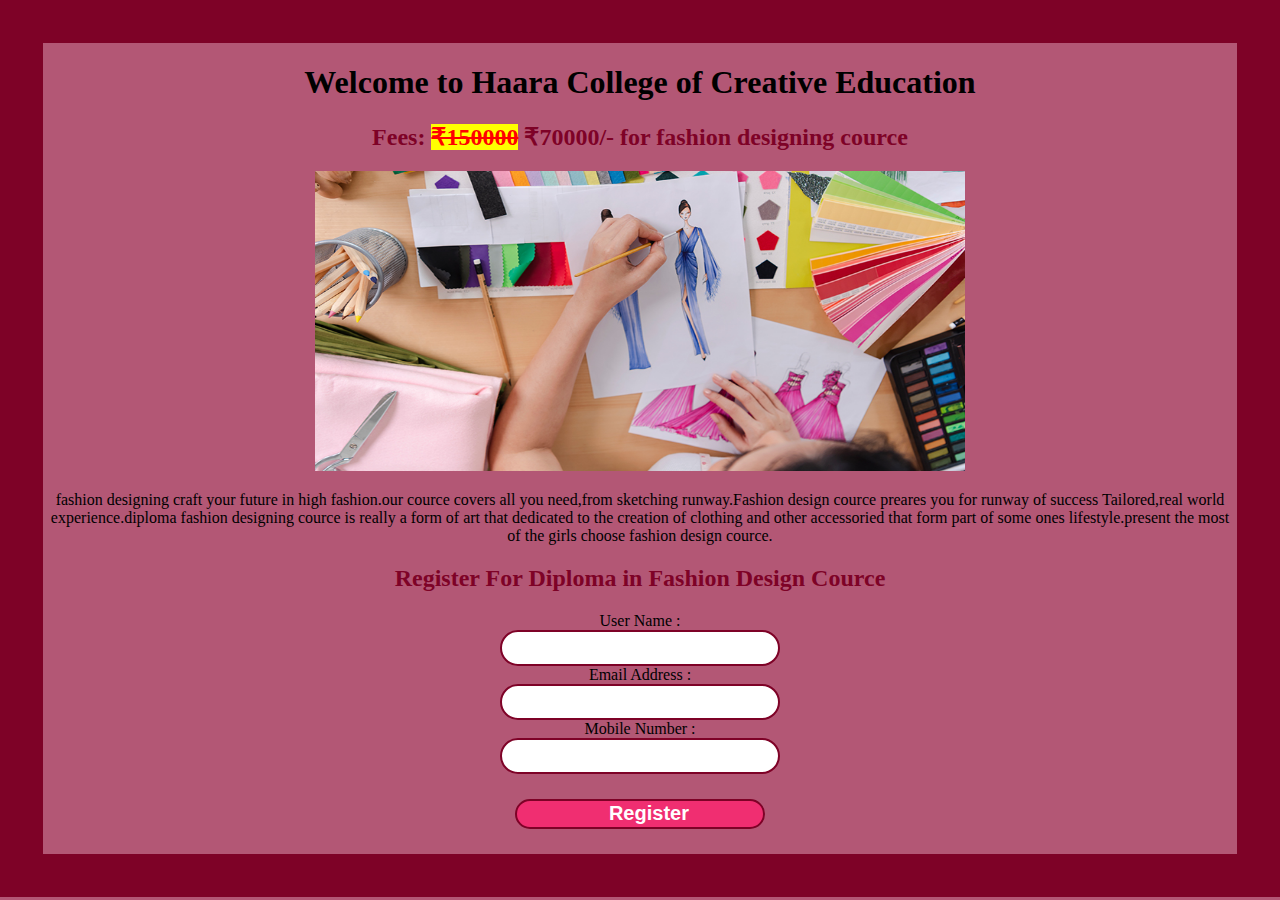
<file: index.html>
<!DOCTYPE html>
<html lang="en">
<head>
    <meta charset="UTF-8">
    <meta name="viewport" content="width=device-width, initial-scale=1.0">
    <title>Document</title>
    <link rel="stylesheet" href="style.css">
</head>
<body>
  <h1>Welcome to Haara College of Creative Education</h1>

  <h2>Fees: <strike>₹150000</strike> ₹70000/- for fashion designing cource</h2> 
    <img src="THE-ART-AND-SCIENCE-OF-FASHION-DESIGN.jpg" alt="" height="300px" width="650px">


  <p>fashion designing craft your future in high fashion.our cource covers all you need,from sketching runway.Fashion design 
    cource preares you for runway of success Tailored,real world experience.diploma fashion designing cource is really a form of art that dedicated to the creation of clothing and other accessoried that form part of some ones lifestyle.present the most of the girls choose fashion design cource.</p>


  <h2>Register For Diploma in Fashion Design Cource</h2>
  <form action="thanks.html">
    User Name :    <br>  
     <input type="text" name="" id="">   <br>
    Email Address :  <br>
     <input type="email" name="" id="">  <br>
    Mobile Number :  <br>
    <input type="text" name="" id="">   <br>

   <input type="submit" value="Register" class="myclass">

  </form>
    
</body>
</html>
</file>
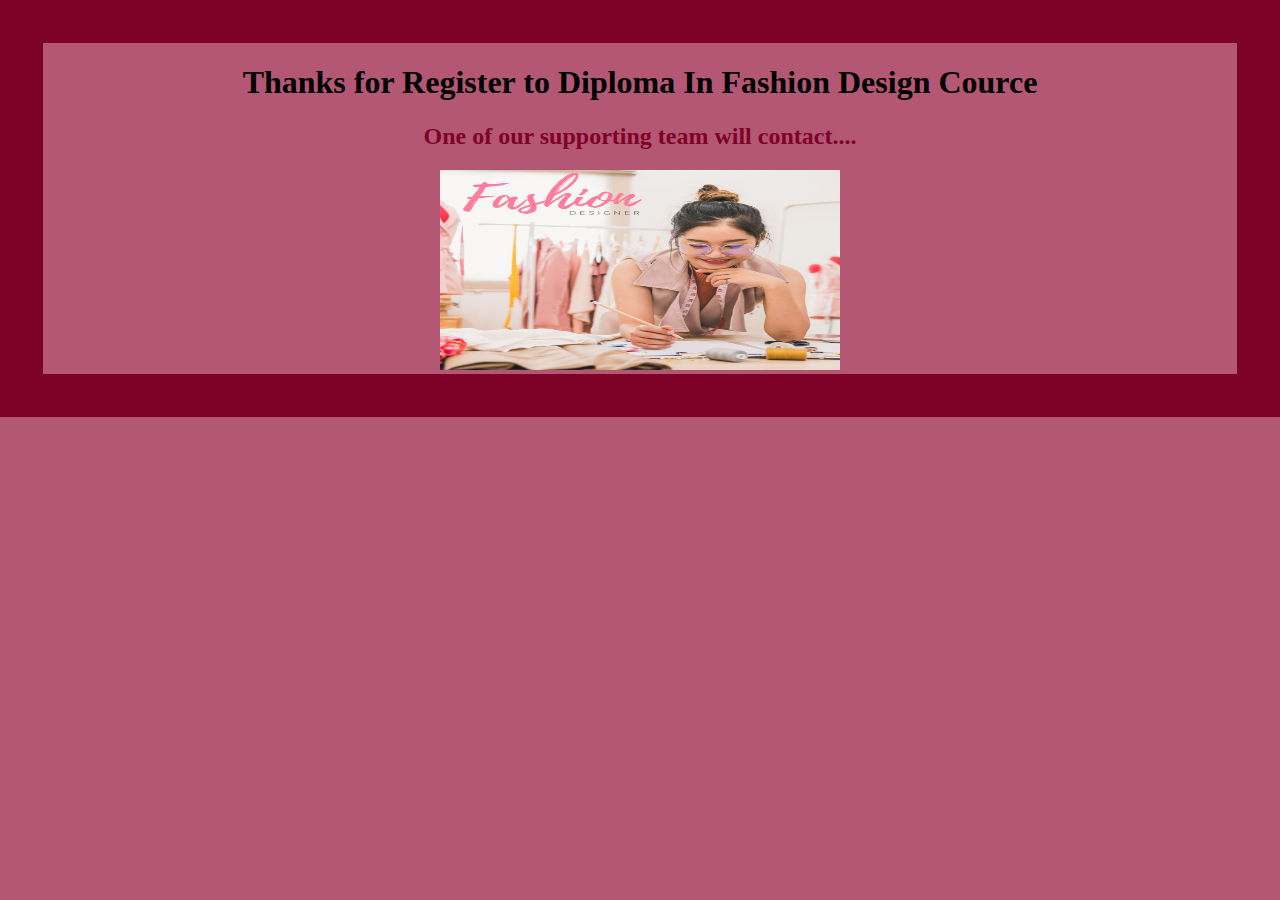
<file: thanks.html>
<!DOCTYPE html>
<html lang="en">
<head>
    <meta charset="UTF-8">
    <meta name="viewport" content="width=device-width, initial-scale=1.0">
    <title>Document</title>
    <link rel="stylesheet" href="style.css">
</head>
<body>
    <h1>Thanks for Register to Diploma In Fashion Design Cource</h1>
    

    <h2>One of our supporting team will contact....</h2>
    <title>rounded image</title>
    <link rel="stylesheet" href="style.css">

    <img src="fashion+designer.png" alt="" height="200" width="400">

</body>
</html>
</file>
<file: style.css>
body
{
    text-align: center;
    color:block;
   background-color: rgb(179, 87, 117) ;
   border: 43px solid #7e0227;

   margin: 0px;

   h1
{
    color:black;
} 

h2
{
    color:#7e0227; 
}
h3
{
    color: gray;
}

strike
{
    background-color:yellow;
    color:red;
}

input
{
    height: 30px;
    width: 250px;
    border: 2px solid#7e0227 ;
    border-radius:25px ;
    padding-left:2% ;
    font-weight: bold;
    
}

.myclass
{
  background-color:rgba(248, 41, 113, 0.879);
  color: white;
  font-size: 20px;
  margin: 25px;
}
</file>
